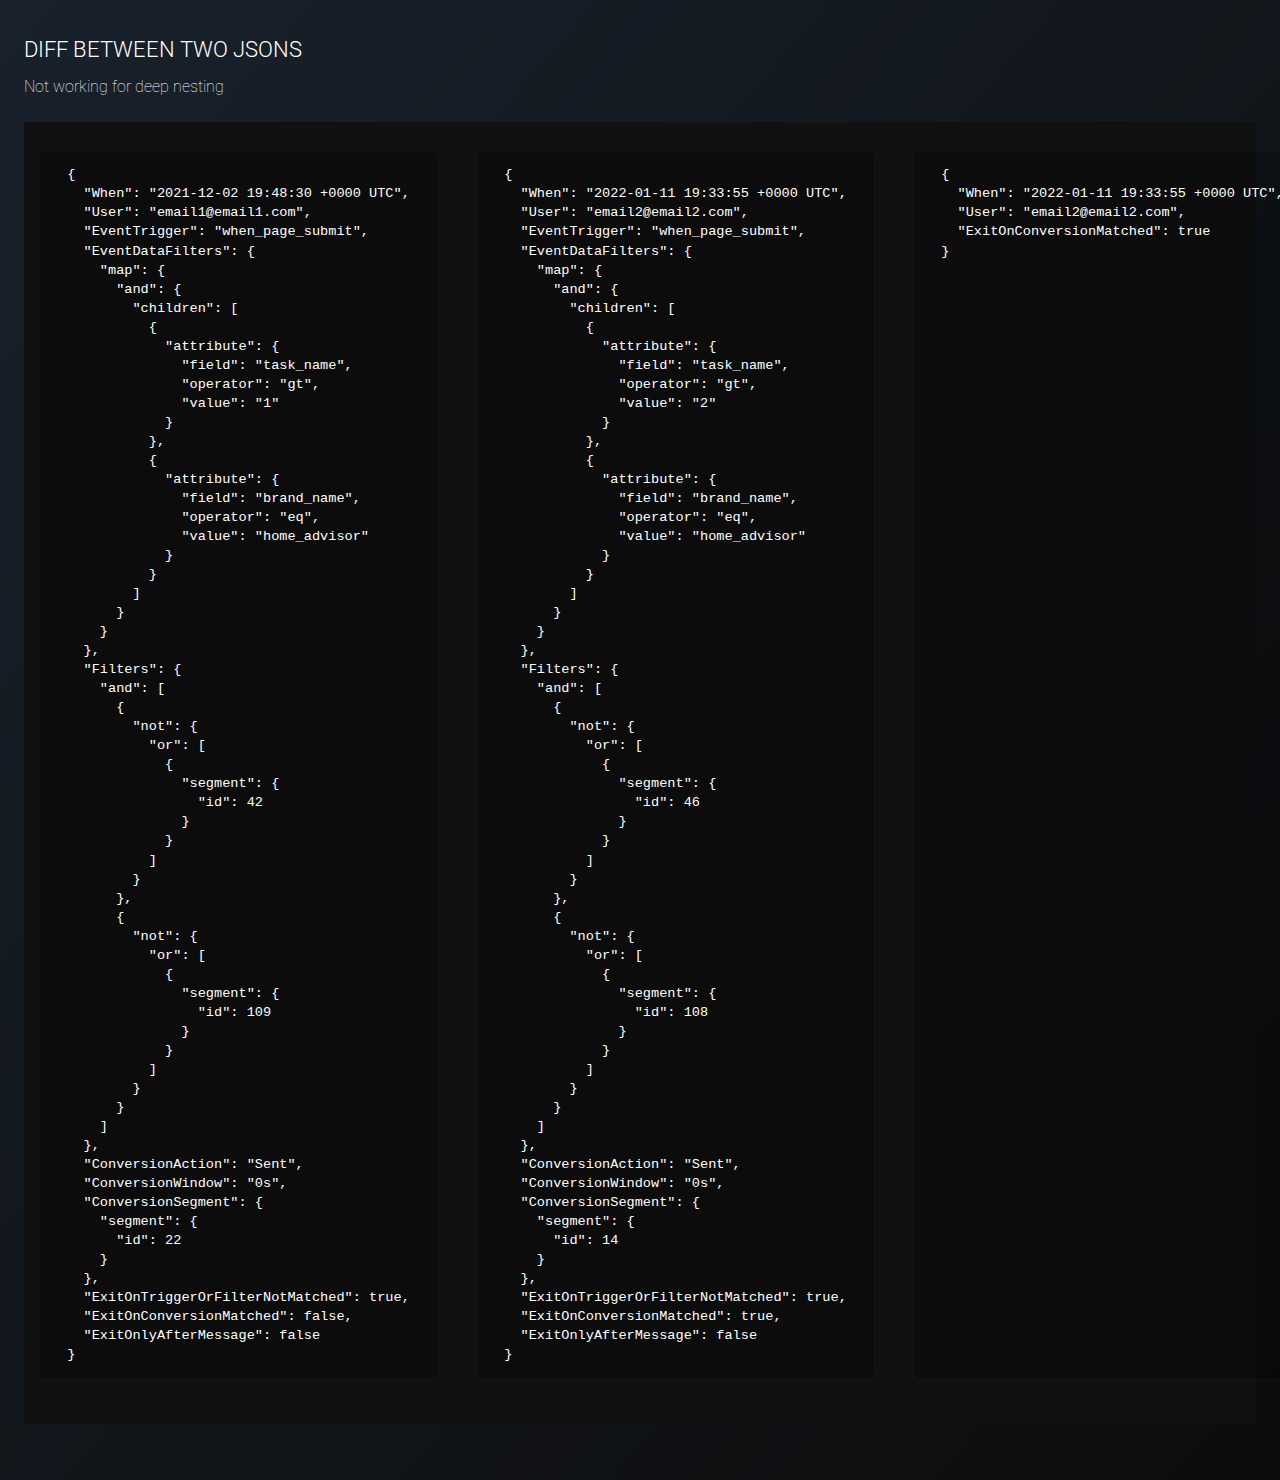
<file: diff.html>
<!doctype html>
<html class="no-js" lang="en">

<head>
  <meta charset="utf-8">
  <title>ch-ch-Changes - Diff</title>
  <meta name="description" content="">
  <meta name="viewport" content="width=device-width, initial-scale=1">

  <meta property="og:title" content="">
  <meta property="og:type" content="">
  <meta property="og:url" content="">
  <meta property="og:image" content="">

  <link rel="manifest" href="site.webmanifest">
  <link rel="apple-touch-icon" href="favicon.ico">
  <link rel="icon" type="image/x-icon" href="favicon.ico">
  <!-- Place favicon.ico in the root directory -->

  <link rel="stylesheet" href="css/normalize.css">
  <link rel="stylesheet" href="css/main.css">

  <link rel="preconnect" href="https://fonts.googleapis.com">
  <link rel="preconnect" href="https://fonts.gstatic.com" crossorigin>
  <link href="https://fonts.googleapis.com/css2?family=Roboto:wght@100;300;500&display=swap" rel="stylesheet">

  <meta name="theme-color" content="#111">
  <script src="https://ajax.googleapis.com/ajax/libs/jquery/3.6.0/jquery.min.js"></script>
</head>

<body>
  <header>
    <h1>Diff between two JSONs</h1>
    <p>Not working for deep nesting</p>
  </header>
  <main>
    <div id="testing" class="flex-span">What's this?</div>
  </main>
  <footer>
  </footer>
  <script src="js/vendor/modernizr-3.11.2.min.js"></script>
  <script src="js/plugins.js"></script>
  <script src="js/diff.js"></script>
  <script src="https://www.google-analytics.com/analytics.js" async></script>
</body>
</html>
</file>
<file: css/main.css>
/*! HTML5 Boilerplate v8.0.0 | MIT License | https://html5boilerplate.com/ */

/* main.css 2.1.0 | MIT License | https://github.com/h5bp/main.css#readme */
/*
 * What follows is the result of much research on cross-browser styling.
 * Credit left inline and big thanks to Nicolas Gallagher, Jonathan Neal,
 * Kroc Camen, and the H5BP dev community and team.
 */

/* ==========================================================================
   Base styles: opinionated defaults
   ========================================================================== */

html {
  color: #fff;
  font-size: 1em;
  line-height: 1.4;
}

/*
 * Remove text-shadow in selection highlight:
 * https://twitter.com/miketaylr/status/12228805301
 *
 * Vendor-prefixed and regular ::selection selectors cannot be combined:
 * https://stackoverflow.com/a/16982510/7133471
 *
 * Customize the background color to match your design.
 */

::-moz-selection {
  background: #b3d4fc;
  text-shadow: none;
}

::selection {
  background: #b3d4fc;
  text-shadow: none;
}

/*
 * A better looking default horizontal rule
 */

hr {
  display: block;
  height: 1px;
  border: 0;
  border-top: 1px solid #333;
  margin: .75em 0;
  padding: 0;
}
/*
 * Remove the gap between audio, canvas, iframes,
 * images, videos and the bottom of their containers:
 * https://github.com/h5bp/html5-boilerplate/issues/440
 */

audio,
canvas,
iframe,
img,
svg,
video {
  vertical-align: middle;
}

/*
 * Remove default fieldset styles.
 */

fieldset {
  border: 0;
  margin: 0;
  padding: 0;
}

/*
 * Allow only vertical resizing of textareas.
 */

textarea {
  background-color: rgba(17, 17, 17, .1);
  border: 1px solid #aaa;
  border-radius: 5px;
  color: #fff;
  font-size: .9em;
  font-weight: 100;
  height: 225px;
  letter-spacing: 1px;
  padding: .5em;
  resize: vertical;
  width: 33%;
}

/* ==========================================================================
   Author's custom styles
   ========================================================================== */
html {
  font-family: 'Roboto', sans-serif;
  font-weight: 100;
  min-height: 100%;
}
header, main, footer {
  clear: both;
  margin-bottom: 1.5em;
  width: 100%;}
header {
  animation: fadeIn ease-in .75s;
}
main {
  animation: fadeIn ease-in 1.25s;
}
footer {
  animation: fadeIn ease-in 1.5s;
}
.header-fade {
  animation: fadeIn ease-in 1.5s;
}
footer {
  margin: 0;
}
/* #283a50, #111111 */
body {
  background-image: linear-gradient(to top left, rgba(17, 17, 17, .5), rgba(40, 58, 80, .5));
  background-color: #090909;
  color: #fff;
  padding: 1.5em;
}
main {
  height: 90%;
  align-items: stretch;
}
div {
  box-sizing: border-box;
  background-color: #111;
  padding: 1em;
  animation: fadeIn ease-in .5s;
}
span {
  color: #ddd;
  min-width: 300px;
  overflow: hidden;
}
span.sticky {
  min-width: initial;
}
#testing pre {
  padding: 1em 2em;
}
pre {
  font-size: .85em;
  padding: .5em;
  background-color: rgba(0,0,0,.25);
  border-radius: 5px;
}
.who-when {
  min-width: 20%;
}
.flex-span, .flex-span-2, .flex-span-og {
  display: flex;
  gap: 2.5em;
  align-items: stretch;
  margin-bottom: 2em;
  padding-bottom: 2em;
}
form {
  margin-bottom: 1em;
}
a { 
  color: #aaa;
  text-decoration: underline dashed;
  text-decoration-color: #6f90b6;
}
a[type="button"],input[type="button"] {
  cursor: pointer;
}
p {
  margin: .25em 0;
}
h1, h2, h3, h4, h5, h6 {
  font-weight: 300;
  margin: .5em 0;
}
h1 {
  font-size: 1.35em;
  text-transform: uppercase;
}
h2 {
  font-size: 1.25em;
}
h3 {
  font-size: 1.1em;
  font-weight: 400;
  text-transform: uppercase;
  margin-bottom: 1em;
}
.highlight {
  background-color:rgb(255,211,11,.75);
  color: #111;
  font-weight: 400;
  width: fit-content;
  padding: 0 1px;
}
.highlight-1 {
  background-color:rgb(255,211,11,1);
  color: #111;
  font-weight: 400;
  width: fit-content;
}

.highlight-2 {
  background-color: transparent;
}
sup {
  color: #aaa;
}
.separator {
  color: #aaa;
}
input {
  border-radius: 5px;
  font-weight: 100;
  width: 150px;
}
input[type="button"] {
  background-color: #111;
  border: 1px solid #fff;
  color: #fff;
  margin: .25em .25em .5em;
  padding: .35em .75em;
}
.ts-submit {
  margin-top: 1em;
}
select {
  background-color: #111;
  border: 1px solid #111;
  color: #fff;
  font-weight: 300;
}
option {
  height: 2em !important;
  padding: 1em !important;
}
ul {
  margin: 0 0 2em;
}
li p {
  line-height: 1.25em;
}
strong {
  font-weight: 300;
}
.nodisplay {
  display: none;
}
@keyframes fadeIn {
  0% {opacity:0;}
  100% {opacity:1;}
}
@keyframes fadeOUT {
  0% {opacity:1;}
  100% {opacity:0;}
}
/* ==========================================================================
   Helper classes
   ========================================================================== */

/*
 * Hide visually and from screen readers
 */

.hidden,
[hidden] {
  display: none !important;
}

/*
 * Hide only visually, but have it available for screen readers:
 * https://snook.ca/archives/html_and_css/hiding-content-for-accessibility
 *
 * 1. For long content, line feeds are not interpreted as spaces and small width
 *    causes content to wrap 1 word per line:
 *    https://medium.com/@jessebeach/beware-smushed-off-screen-accessible-text-5952a4c2cbfe
 */

.sr-only {
  border: 0;
  clip: rect(0, 0, 0, 0);
  height: 1px;
  margin: -1px;
  overflow: hidden;
  padding: 0;
  position: absolute;
  white-space: nowrap;
  width: 1px;
  /* 1 */
}

/*
 * Extends the .sr-only class to allow the element
 * to be focusable when navigated to via the keyboard:
 * https://www.drupal.org/node/897638
 */

.sr-only.focusable:active,
.sr-only.focusable:focus {
  clip: auto;
  height: auto;
  margin: 0;
  overflow: visible;
  position: static;
  white-space: inherit;
  width: auto;
}

/*
 * Hide visually and from screen readers, but maintain layout
 */

.invisible {
  visibility: hidden;
}

/*
 * Clearfix: contain floats
 *
 * For modern browsers
 * 1. The space content is one way to avoid an Opera bug when the
 *    `contenteditable` attribute is included anywhere else in the document.
 *    Otherwise it causes space to appear at the top and bottom of elements
 *    that receive the `clearfix` class.
 * 2. The use of `table` rather than `block` is only necessary if using
 *    `:before` to contain the top-margins of child elements.
 */

.clearfix::before,
.clearfix::after {
  content: " ";
  display: table;
}

.clearfix::after {
  clear: both;
}

/* ==========================================================================
   EXAMPLE Media Queries for Responsive Design.
   These examples override the primary ('mobile first') styles.
   Modify as content requires.
   ========================================================================== */

@media only screen and (min-width: 35em) {
  /* Style adjustments for viewports that meet the condition */
}

@media print,
  (-webkit-min-device-pixel-ratio: 1.25),
  (min-resolution: 1.25dppx),
  (min-resolution: 120dpi) {
  /* Style adjustments for high resolution devices */
}

/* ==========================================================================
   Print styles.
   Inlined to avoid the additional HTTP request:
   https://www.phpied.com/delay-loading-your-print-css/
   ========================================================================== */

@media print {
  *,
  *::before,
  *::after {
    background: #fff !important;
    color: #000 !important;
    /* Black prints faster */
    box-shadow: none !important;
    text-shadow: none !important;
  }

  a,
  a:visited {
    text-decoration: underline;
  }

  a[href]::after {
    content: " (" attr(href) ")";
  }

  abbr[title]::after {
    content: " (" attr(title) ")";
  }

  /*
   * Don't show links that are fragment identifiers,
   * or use the `javascript:` pseudo protocol
   */
  a[href^="#"]::after,
  a[href^="javascript:"]::after {
    content: "";
  }

  pre {
    white-space: pre-wrap !important;
  }

  pre,
  blockquote {
    border: 1px solid #999;
    page-break-inside: avoid;
  }

  /*
   * Printing Tables:
   * https://web.archive.org/web/20180815150934/http://css-discuss.incutio.com/wiki/Printing_Tables
   */
  thead {
    display: table-header-group;
  }

  tr,
  img {
    page-break-inside: avoid;
  }

  p,
  h2,
  h3 {
    orphans: 3;
    widows: 3;
  }

  h2,
  h3 {
    page-break-after: avoid;
  }
}
</file>
